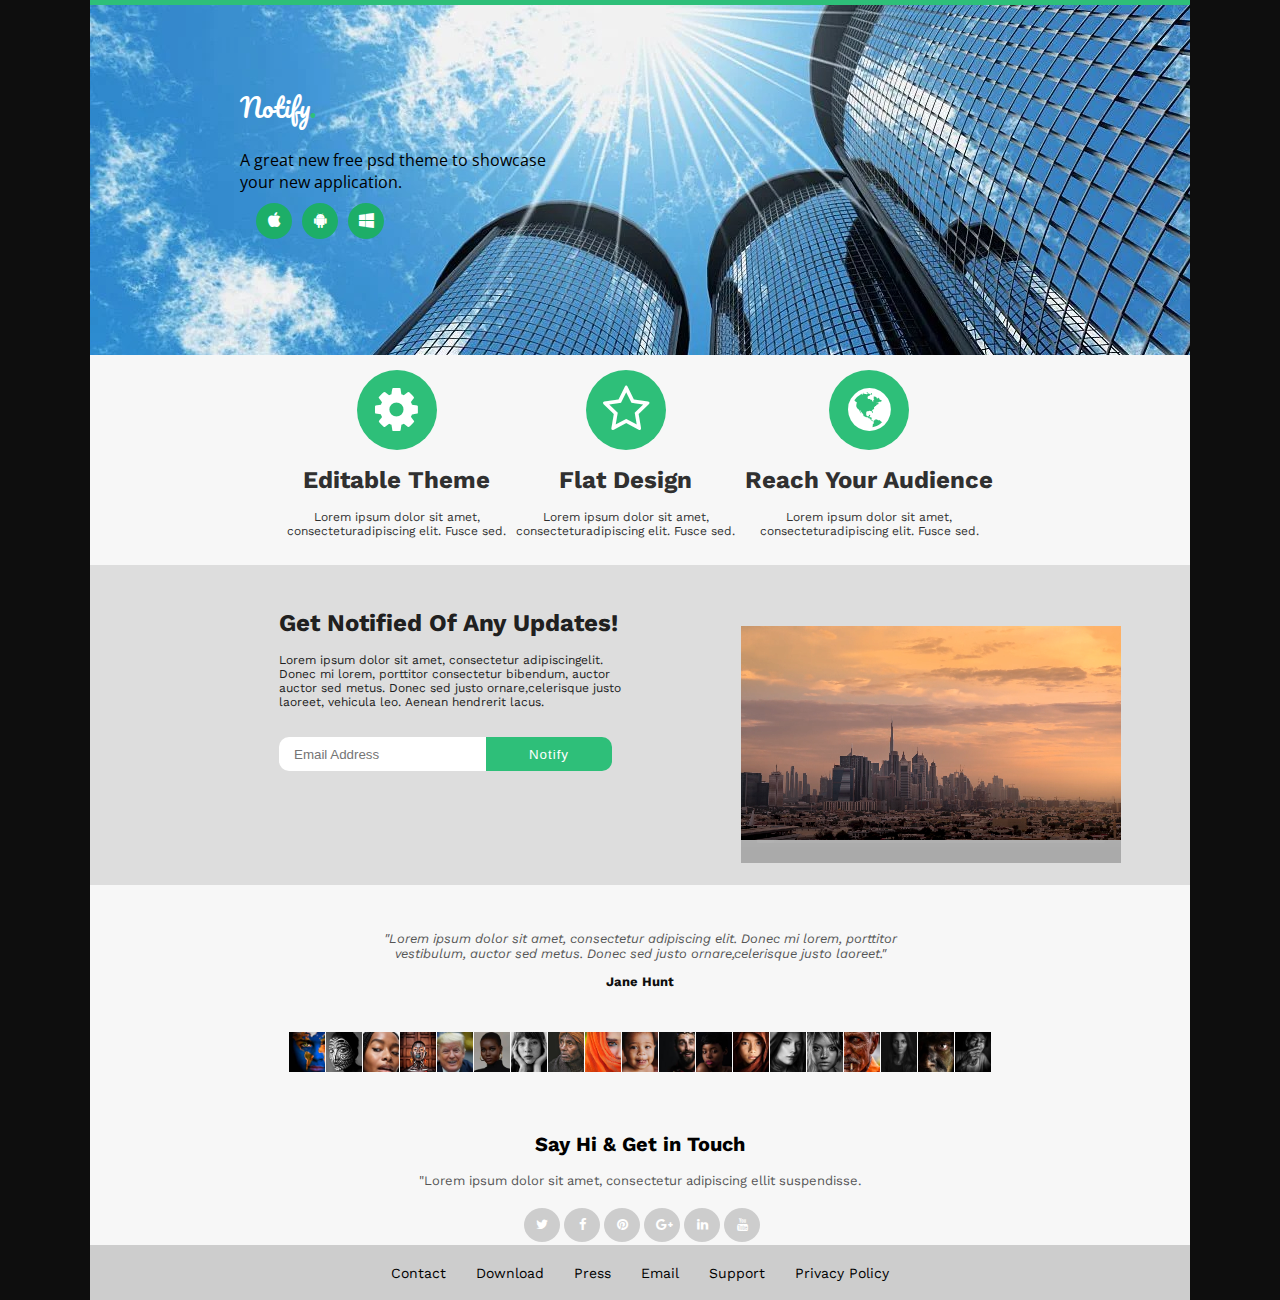
<file: index.html>
<!DOCTYPE HTML>
<html lan=en>
    <head>
        <meta charset="utf-8">
        <title>Notify</title>
        <meta name="description" content="strona wykonana dla cwiczenia">
        <meta name="keywords" content="strona, ceiczenie, poprawki, doswiadczenie">
        <meta http-equiv="X-UA-Compatible" content="IE=edge,chrome=1">
        <link rel="stylesheet" href="main.css" type="text/css">
        <link href="https://fonts.googleapis.com/css2?family=Open+Sans:wght@400;700;800&display=swap" rel="stylesheet">
        <link href="https://fonts.googleapis.com/css2?family=Pacifico&display=swap" rel="stylesheet">
        <link href="https://fonts.googleapis.com/css2?family=Work+Sans:ital,wght@0,400;0,500;0,600;1,400&display=swap" rel="stylesheet">
        <link rel="stylesheet" href="css/fontello.css" type="text/css">
        <meta name="viewport" content="width=device-width, initial-scale=1">
    </head>
    <body>
        <header class="header">
            <div class="notify">Notify<span>.</span></div>
            <div class="showcase">A great new free psd theme to showcase<br>
                                  your new application.</div>
            <div class="circles">
                <a href="http://www.apple.com." target="_blanck"><div class="circlebest"><i class="icon-apple"></i></div></a>
                <a href="http://www.android.com" target="_blanck"><div class="circlebest"><i class="icon-android"></i></div></a>
                <a href="http://www.mircrosoft.com" target="_blanck"><div class="circlebest"><i class="icon-windows"></i></div></a>
            </div>
            </div>
        </header>
        <main>
                <div class="container">

                    <div class="content">
                        <div class="box">
                            <a href="https://www.facebook.com/creators" target="_blanck"><div class="theme"><i class="icon-cog"></i></div></a>
                            
                                <h1 >Editable Theme</h1>
                                <p>Lorem ipsum dolor sit amet, <br/>
                                consecteturadipiscing elit. Fusce sed.</p>   
                        </div>
                        <div class="box">
                            <a href="https://www.facebook.com/journalismproject" target="_blanck"><div class="theme"><i class="icon-star-empty"></i></div></a>
                                <h1>Flat Design</h1>
                                <p>Lorem ipsum dolor sit amet, <br/>
                                consecteturadipiscing elit. Fusce sed.</p>
                        </div>
                        <div class="box">
                            <a href="https://www.facebook.com/facebookmedia/solutions" target="_blanck"><div class="theme"><i class="icon-globe"></i></div></a>
                                <h1>Reach Your Audience</h1>
                                <p>Lorem ipsum dolor sit amet, <br/>
                                consecteturadipiscing elit. Fusce sed.</p>  
                        </div>
                        
                    </div>

                    <div class="contact-form">
                        <div class="contact">

                            <!-- nie korzystaj z br do pozycjonowania elementu, lepiej uzyc css margin-->
                            <br>
                            <br>
                            <h1>Get Notified Of Any Updates!</h1>
                            Lorem ipsum dolor sit amet, consectetur adipiscingelit.<br>
                            Donec mi lorem, porttitor consectetur bibendum, auctor <br>
                            auctor sed metus. Donec sed justo ornare,celerisque justo<br>
                            laoreet, vehicula leo. Aenean hendrerit lacus.<br><br><br>
                            <form action="" method="post">
                                <input type="text" name="email" placeholder="Email Address"><input type="submit" value="Notify" >
                            </form>
                        </div>
                        <div class="media">
                            <video controls playsinline autoplay muted loop>
                                <source src="img/DUBAI.mp4" type="video/mp4"></source>
                                <source src="img/DUBAI.ogg" type="video/ogg"></source>
                                Your browser does not support the video tag.
                            </video>
                        </div>
                    </div>
                    <div class="social">
                            <br><br><br>
                            <div class="lorem"><i>"Lorem ipsum dolor sit amet, consectetur adipiscing elit. Donec mi lorem, porttitor<br>
                            vestibulum, auctor sed metus. Donec sed justo ornare,celerisque justo laoreet."</i></div>
                            <p class="social-title">Jane Hunt</p>
                            <div class="social-pics">
                                <a href="http://facebook.com" target="_blanck"><img src="img/r01.jfif" class="social-image"></a>
                                <a href="http://facebook.com" target="_blanck"><img src="img/r02.jfif" class="social-image"></a>
                                <a href="http://facebook.com" target="_blanck"><img src="img/r03.jfif" class="social-image"></a>
                                <a href="http://facebook.com" target="_blanck"><img src="img/r04.jfif" class="social-image"></a>
                                <a href="http://facebook.com" target="_blanck"><img src="img/r05.jfif" class="social-image"></a>
                                <a href="http://facebook.com" target="_blanck"><img src="img/r06.jfif" class="social-image"></a>
                                <a href="http://facebook.com" target="_blanck"><img src="img/r07.jfif" class="social-image"></a>
                                <a href="http://facebook.com" target="_blanck"><img src="img/r08.jfif" class="social-image"></a>
                                <a href="http://facebook.com" target="_blanck"><img src="img/r09.jfif" class="social-image"></a>
                                <a href="http://facebook.com" target="_blanck"><img src="img/r10.jfif" class="social-image"></a>
                                <a href="http://facebook.com" target="_blanck"><img src="img/r11.jfif" class="social-image"></a>
                                <a href="http://facebook.com" target="_blanck"><img src="img/r12.jfif" class="social-image"></a>
                                <a href="http://facebook.com" target="_blanck"><img src="img/r13.jfif" class="social-image"></a>
                                <a href="http://facebook.com" target="_blanck"><img src="img/r14.jfif" class="social-image"></a>
                                <a href="http://facebook.com" target="_blanck"><img src="img/r15.jfif" class="social-image"></a>
                                <a href="http://facebook.com" target="_blanck"><img src="img/r16.jfif" class="social-image"></a>
                                <a href="http://facebook.com" target="_blanck"><img src="img/r17.jfif" class="social-image"></a>
                                <a href="http://facebook.com" target="_blanck"><img src="img/r18.jfif" class="social-image"></a>
                                <a href="http://facebook.com" target="_blanck"><img src="img/r19.jfif" class="social-image"></a>
                            </div>
                            <h2 class="social-description">Say Hi & Get in Touch</h2>
                            <div class="lorem">
                                "Lorem ipsum dolor sit amet, consectetur adipiscing ellit suspendisse.
                            </div>
                            <div class="social-logos">
                                <a href="https://twitter.com/?lang=pl" target="_blanck"><div class="social-logo"><i class="icon-twitter"></i></div></a>
                                <a href="https://www.facebook.com" target="_blanck"><div class="social-logo"><i class="icon-facebook"></i></div></a>
                                <a href="https://pl.pinterest.com/" target="_blanck"><div class="social-logo"><i class="icon-pinterest-circled"></i></div></a>
                                <a href="https://myaccount.google.com/profile" target="_blanck"><div class="social-logo"><i class="icon-gplus"></i></div></a>
                                <a href="https://pl.linkedin.com/" target="_blanck"><div class="social-logo"><i class="icon-linkedin"></i></div></a>
                                <a href="https://www.youtube.com/" target="_blanck"><div class="social-logo"><i class="icon-youtube"></i></div></a>
                            </div>
                    </div>
                </div>
        </main>

        <footer class="footer">
            <div class="footer-links">
             <a class="footer-link" href="https://www.brown-forman.com/contact" target="_blanck">Contact </a>
             <a class="footer-link" href="https://www.brown-forman.com/brands/herradura/" target="_blanck">Download </a> 
             <a class="footer-link" href="https://www.brown-forman.com/brands/jack-daniels/" target="_blanck">Press</a>  
             <a class="footer-link" href="https://www.brown-forman.com/brands/slane-irish-whiskey/" target="_blanck">Email</a>
             <a class="footer-link" href="https://www.brown-forman.com/brands/woodford-reserve/" target="_blanck">Support </a> 
             <a class="footer-link" href="https://legal.brown-forman.com/privacy-policy/english" target="_blanck">Privacy Policy</a>
            </div>
        </div>
        </footer>
    </body>
</html>
</file>
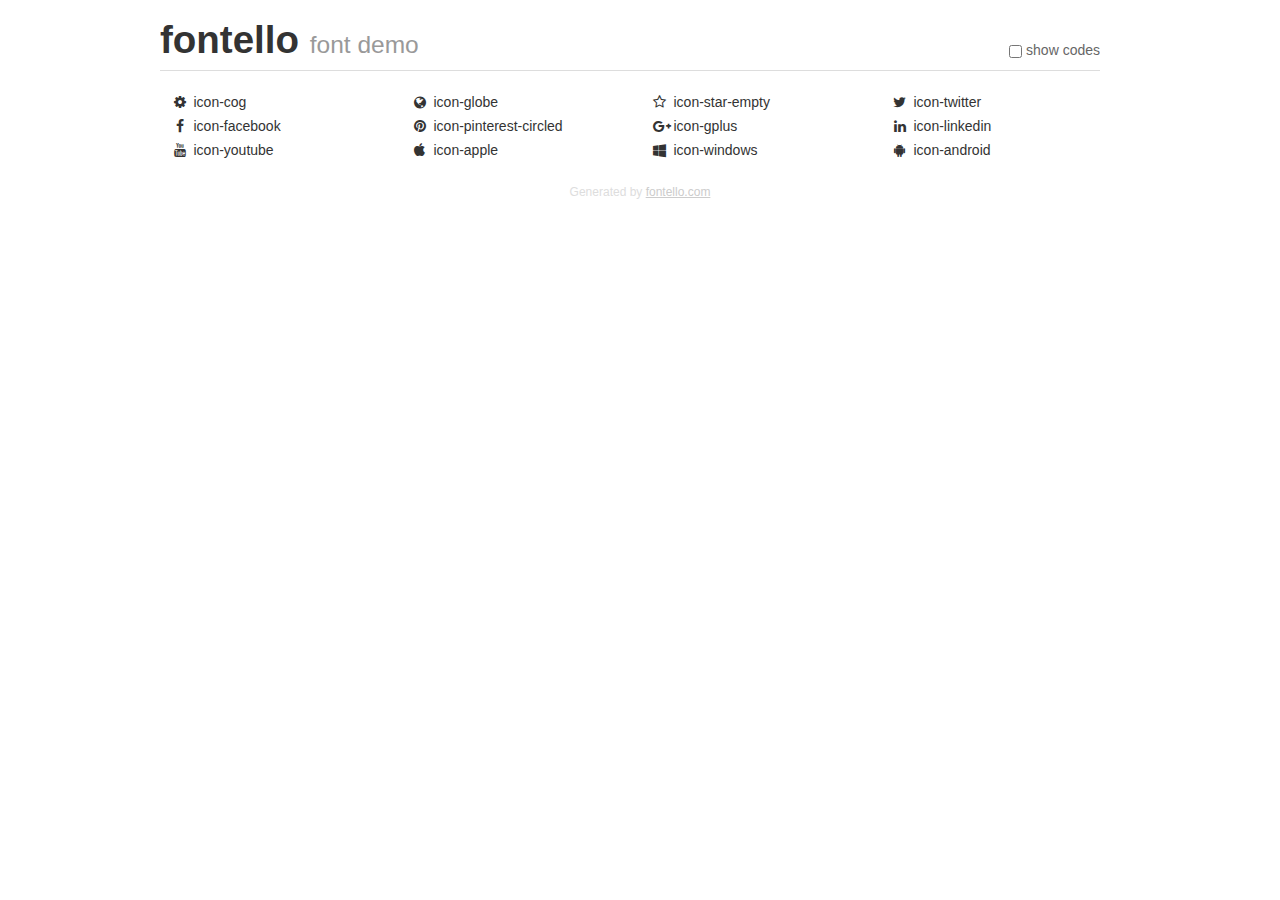
<file: demo.html>
<!DOCTYPE html>
<html>
  <head><!--[if lt IE 9]><script language="javascript" type="text/javascript" src="//html5shim.googlecode.com/svn/trunk/html5.js"></script><![endif]-->
    <meta charset="UTF-8"><style>/*
 * Bootstrap v2.2.1
 *
 * Copyright 2012 Twitter, Inc
 * Licensed under the Apache License v2.0
 * http://www.apache.org/licenses/LICENSE-2.0
 *
 * Designed and built with all the love in the world @twitter by @mdo and @fat.
 */
.clearfix {
  *zoom: 1;
}
.clearfix:before,
.clearfix:after {
  display: table;
  content: "";
  line-height: 0;
}
.clearfix:after {
  clear: both;
}
html {
  font-size: 100%;
  -webkit-text-size-adjust: 100%;
  -ms-text-size-adjust: 100%;
}
a:focus {
  outline: thin dotted #333;
  outline: 5px auto -webkit-focus-ring-color;
  outline-offset: -2px;
}
a:hover,
a:active {
  outline: 0;
}
button,
input,
select,
textarea {
  margin: 0;
  font-size: 100%;
  vertical-align: middle;
}
button,
input {
  *overflow: visible;
  line-height: normal;
}
button::-moz-focus-inner,
input::-moz-focus-inner {
  padding: 0;
  border: 0;
}
body {
  margin: 0;
  font-family: "Helvetica Neue", Helvetica, Arial, sans-serif;
  font-size: 14px;
  line-height: 20px;
  color: #333;
  background-color: #fff;
}
a {
  color: #08c;
  text-decoration: none;
}
a:hover {
  color: #005580;
  text-decoration: underline;
}
.row {
  margin-left: -20px;
  *zoom: 1;
}
.row:before,
.row:after {
  display: table;
  content: "";
  line-height: 0;
}
.row:after {
  clear: both;
}
[class*="span"] {
  float: left;
  min-height: 1px;
  margin-left: 20px;
}
.container,
.navbar-static-top .container,
.navbar-fixed-top .container,
.navbar-fixed-bottom .container {
  width: 940px;
}
.span12 {
  width: 940px;
}
.span11 {
  width: 860px;
}
.span10 {
  width: 780px;
}
.span9 {
  width: 700px;
}
.span8 {
  width: 620px;
}
.span7 {
  width: 540px;
}
.span6 {
  width: 460px;
}
.span5 {
  width: 380px;
}
.span4 {
  width: 300px;
}
.span3 {
  width: 220px;
}
.span2 {
  width: 140px;
}
.span1 {
  width: 60px;
}
[class*="span"].pull-right,
.row-fluid [class*="span"].pull-right {
  float: right;
}
.container {
  margin-right: auto;
  margin-left: auto;
  *zoom: 1;
}
.container:before,
.container:after {
  display: table;
  content: "";
  line-height: 0;
}
.container:after {
  clear: both;
}
p {
  margin: 0 0 10px;
}
.lead {
  margin-bottom: 20px;
  font-size: 21px;
  font-weight: 200;
  line-height: 30px;
}
small {
  font-size: 85%;
}
h1 {
  margin: 10px 0;
  font-family: inherit;
  font-weight: bold;
  line-height: 20px;
  color: inherit;
  text-rendering: optimizelegibility;
}
h1 small {
  font-weight: normal;
  line-height: 1;
  color: #999;
}
h1 {
  line-height: 40px;
}
h1 {
  font-size: 38.5px;
}
h1 small {
  font-size: 24.5px;
}
body {
  margin-top: 90px;
}
.header {
  position: fixed;
  top: 0;
  left: 50%;
  margin-left: -480px;
  background-color: #fff;
  border-bottom: 1px solid #ddd;
  padding-top: 10px;
  z-index: 10;
}
.footer {
  color: #ddd;
  font-size: 12px;
  text-align: center;
  margin-top: 20px;
}
.footer a {
  color: #ccc;
  text-decoration: underline;
}
.the-icons {
  font-size: 14px;
  line-height: 24px;
}
.switch {
  position: absolute;
  right: 0;
  bottom: 10px;
  color: #666;
}
.switch input {
  margin-right: 0.3em;
}
.codesOn .i-name {
  display: none;
}
.codesOn .i-code {
  display: inline;
}
.i-code {
  display: none;
}
@font-face {
      font-family: 'fontello';
      src: url('./font/fontello.eot?96883552');
      src: url('./font/fontello.eot?96883552#iefix') format('embedded-opentype'),
           url('./font/fontello.woff?96883552') format('woff'),
           url('./font/fontello.ttf?96883552') format('truetype'),
           url('./font/fontello.svg?96883552#fontello') format('svg');
      font-weight: normal;
      font-style: normal;
    }
     
     
    .demo-icon
    {
      font-family: "fontello";
      font-style: normal;
      font-weight: normal;
      speak: never;
     
      display: inline-block;
      text-decoration: inherit;
      width: 1em;
      margin-right: .2em;
      text-align: center;
      /* opacity: .8; */
     
      /* For safety - reset parent styles, that can break glyph codes*/
      font-variant: normal;
      text-transform: none;
     
      /* fix buttons height, for twitter bootstrap */
      line-height: 1em;
     
      /* Animation center compensation - margins should be symmetric */
      /* remove if not needed */
      margin-left: .2em;
     
      /* You can be more comfortable with increased icons size */
      /* font-size: 120%; */
     
      /* Font smoothing. That was taken from TWBS */
      -webkit-font-smoothing: antialiased;
      -moz-osx-font-smoothing: grayscale;
     
      /* Uncomment for 3D effect */
      /* text-shadow: 1px 1px 1px rgba(127, 127, 127, 0.3); */
    }
     </style>
    <link rel="stylesheet" href="css/animation.css"><!--[if IE 7]><link rel="stylesheet" href="css/" + font.fontname + "-ie7.css"><![endif]-->
    <script>
      function toggleCodes(on) {
        var obj = document.getElementById('icons');
      
        if (on) {
          obj.className += ' codesOn';
        } else {
          obj.className = obj.className.replace(' codesOn', '');
        }
      }
      
    </script>
  </head>
  <body>
    <div class="container header">
      <h1>fontello <small>font demo</small></h1>
      <label class="switch">
        <input type="checkbox" onclick="toggleCodes(this.checked)">show codes
      </label>
    </div>
    <div class="container" id="icons">
      <div class="row">
        <div class="the-icons span3" title="Code: 0xe800"><i class="demo-icon icon-cog">&#xe800;</i> <span class="i-name">icon-cog</span><span class="i-code">0xe800</span></div>
        <div class="the-icons span3" title="Code: 0xe801"><i class="demo-icon icon-globe">&#xe801;</i> <span class="i-name">icon-globe</span><span class="i-code">0xe801</span></div>
        <div class="the-icons span3" title="Code: 0xe802"><i class="demo-icon icon-star-empty">&#xe802;</i> <span class="i-name">icon-star-empty</span><span class="i-code">0xe802</span></div>
        <div class="the-icons span3" title="Code: 0xf099"><i class="demo-icon icon-twitter">&#xf099;</i> <span class="i-name">icon-twitter</span><span class="i-code">0xf099</span></div>
      </div>
      <div class="row">
        <div class="the-icons span3" title="Code: 0xf09a"><i class="demo-icon icon-facebook">&#xf09a;</i> <span class="i-name">icon-facebook</span><span class="i-code">0xf09a</span></div>
        <div class="the-icons span3" title="Code: 0xf0d2"><i class="demo-icon icon-pinterest-circled">&#xf0d2;</i> <span class="i-name">icon-pinterest-circled</span><span class="i-code">0xf0d2</span></div>
        <div class="the-icons span3" title="Code: 0xf0d5"><i class="demo-icon icon-gplus">&#xf0d5;</i> <span class="i-name">icon-gplus</span><span class="i-code">0xf0d5</span></div>
        <div class="the-icons span3" title="Code: 0xf0e1"><i class="demo-icon icon-linkedin">&#xf0e1;</i> <span class="i-name">icon-linkedin</span><span class="i-code">0xf0e1</span></div>
      </div>
      <div class="row">
        <div class="the-icons span3" title="Code: 0xf167"><i class="demo-icon icon-youtube">&#xf167;</i> <span class="i-name">icon-youtube</span><span class="i-code">0xf167</span></div>
        <div class="the-icons span3" title="Code: 0xf179"><i class="demo-icon icon-apple">&#xf179;</i> <span class="i-name">icon-apple</span><span class="i-code">0xf179</span></div>
        <div class="the-icons span3" title="Code: 0xf17a"><i class="demo-icon icon-windows">&#xf17a;</i> <span class="i-name">icon-windows</span><span class="i-code">0xf17a</span></div>
        <div class="the-icons span3" title="Code: 0xf17b"><i class="demo-icon icon-android">&#xf17b;</i> <span class="i-name">icon-android</span><span class="i-code">0xf17b</span></div>
      </div>
    </div>
    <div class="container footer">Generated by <a href="http://fontello.com">fontello.com</a></div>
  </body>
</html>
</file>
<file: main.css>
body
{
    background-color: #0e0e0e;
    font-size: 16px;
    margin: 0;
    padding: 0;
    font-family: 'Open Sans', sans-serif;
    box-sizing: border-box;
}

.container
{
    max-width:1100px;
    background-color: #2ebf79;
    margin-left: auto;
    margin-right: auto;
}

.header
{
    max-width: 1100px;
    min-height: 350px;
    background-image: url(img/blue.jpg);
    border-top: 5px solid #2ebf79;
    font-family: 'Pacifico', cursive;
    margin-left: auto;
    margin-right: auto;
}

.notify
{
    font-size: 25px;
    margin-left: 150px;
    margin-top: 80px; 
    margin-bottom: 20px;
    color:white;
}

span
{
    color: #2ebf79;
}

.showcase
{
    max-width: 320px;
    font-family: 'Open Sans', sans-serif;
    margin-left: 150px;
    margin-bottom: 10px;
    color: black;
}

.circles
{
    max-width: 150px;
    margin-left: 150px;
    padding: 0;
    display: flex;
    justify-content: center;
    align-items: center;
    flex-wrap: wrap;
}

.circlebest
{
    width: 36px;
    height: 34px;
    background-color: #1dae68;
    margin-left: 10px;
    border-radius: 50%;
    text-align: center;
    padding-top: 2px;
    color: white;
}

.circlebest:hover
{
    background-color:#2ebf79;
}

.content
{
    max-width: 1100px;
    min-height:200px;
    background-color: #f7f7f7;
    font-family: 'Work Sans', sans-serif;
    display: flex;
    flex-wrap: wrap;
    justify-content: center;
    align-items: center;
}

.box
{
    max-width: 255px;
    min-height: 200px;
    text-align: center;
    font-size: 12px;
    font-weight: 400;
    color: #303030;
    margin: 5px;
    
}
.theme
{
    width: 80px;
    height: 65px;
    background-color: #2ebf79;
    margin-left: auto;
    margin-right: auto;
    margin-top: 10px;
    text-align: center;
    padding-top: 15px;
    border-radius: 50%;
    color: white;
}

.theme:hover
{
    cursor: pointer;
    color: white;
    background-color:#1dae68;
}

.contact-form
{
    max-width:1100px;
    min-height: 320px;
    background-color: #dddddd; 
    display: flex;
    flex-wrap: wrap;
    justify-content: center;
    align-items: center;
    margin-left: auto;
    margin-right: auto;

}

/* nie styluj po id, lepiej uzyc klasy--- to zmieniłem*/

.contact
{
    max-width: 360px;
    min-height: 320px;
    margin-left: 100px;
    margin-right: 10px;
    text-align: left;
    font-family: 'Work Sans', sans-serif;
    font-size: 12px;
    color: #202020;
    padding-left: 20px;
}

/* styl na html*/
input[type="text"]
{
    width: 190px;
    height: 32px;
    border:1px solid gray;
    border-top-left-radius:10px;
    border-bottom-left-radius:10px;
    padding-left: 15px;
    outline: none;
    border: none;
}

/* styl na html*/
input[type="submit"]
{
    width: 126px;
    height: 34px;
    border-top-right-radius:10px;
    border-bottom-right-radius:10px;
    background-color: #2ebf79;
    color: white;
    border: none;
    letter-spacing: 1px;
    outline: none;
}

input[type="submit"]:hover
{
    cursor: pointer;
    background-color: #1dae68;
}

.media
{
    max-width: 380px;
    min-height: 285px;
    margin-left: 110px;
}



video
{
    max-width: 380px;
    min-height: 260px;
    outline: none;
    margin-top: 20px;
}

.social
{
    max-width:1100px;
    min-height: 360px;
    background-color:#f7f7f7;
    font-family: 'Work Sans', sans-serif;
    font-size: 13px;
    color: #555555;
    text-align: center;
    margin-left: auto;
    margin-right: auto;
    display: flex; 
    flex-direction: column;
    flex-wrap: wrap;
    justify-content: center;
    align-items: center;
    
}

.social-title {
    color: #0e0e0e;
    font-size: 13px;
    font-weight: 700;
}

.social-pics
{
    max-width: 1100px;
    min-height: 40px;
    margin-left: auto;
    margin-right: auto;
    margin-top: 30px;
    margin-bottom: 40px;
    display: flex; 
    flex-direction: row;
    flex-wrap: wrap;
    justify-content: center;
    align-items: center;
}



.social-image
{
    width: 36px;
    height: 40px;
    object-fit: cover;
    margin-right: 1px;
    margin-left: auto;

}

.social-image:hover
{
    opacity: 0.8;
    cursor: pointer;
}

.social-description
{
font-size: 20px;
color: black;
}
    
.social-logos
{
    width: 245px;
    background-color:none;
    height: 36px;
    margin-left: auto;
    margin-right: auto;
    margin-top: 20px;
    display: flex;
    flex-direction: row;
    justify-content: center;
    flex-wrap: wrap;
    
}

.social-logo
{
    width: 36px;
    height: 25px;
    margin-left: 4px;
    border-radius: 50%;
    text-align: center;
    padding-top: 9px;
    background-color: #cdcdcd;
    color: white;
}

.social-logo:hover
{
    background-color:#2ebf79;
}

.footer
{
    max-width: 1100px;
    min-height: 55px;
    background-color: #cdcdcd;
    padding-top: 0px;
    padding-bottom: 0;
    margin-left: auto;
    margin-right: auto;
    display: flex;
    align-items: center;
    justify-content: center;
}

.footer-links
{
    max-width: 580px;
    min-height: 20px;
    margin-left: auto;
    margin-right: auto;
    display: flex;
    flex-wrap: wrap;
    justify-content: center;
    align-items: center;
}

.footer-link
{
    font-size: 14px;
    font-family: 'Work Sans', sans-serif;
    margin-right: 15px;
    margin-left: 15px;
    text-decoration: none;  
}
.footer-link:hover
{
    font-weight: bold;
}


/* to powinno byc dodane na kazdy link oddzielnie, nie poleca sie stylować po elementach html */
a:link
{
    color:black;
}
a:visited
{
    color: black;
}
a:active
{
    color: black;
}


@media (min-width:360px) and (max-width:425px)
{
    .header
    {
        background-image: url(img/mountain.jpg) ;
    }
    .notify
    {
        margin-left: 50px;
    }
    .showcase
    {
        margin-left: 50px;
        color: red;
    }
    .circles
    {
        margin-left: 50px;
        margin-top: 30px;
    }
    .circlebest
    {
        background-color: darkgreen;
    }
    .content
    {
        background-color: darkgrey;
    }
    .theme
    {
        color: #ffff00;
        background-color: darkgreen;
    }
    .contact-form
    {
        justify-content: flex-end;
        flex-direction: column;
        justify-content: flex-start;
        flex-wrap: nowrap;
    }
    .contact
    {
       margin-left: 10px; 
       padding-left: 0;
       min-height: 280px;
    }
    input[type="text"]
    {
        max-width: 180px;
    }
    input[type="submit"]
    {
        background-color: darkgreen;
    }
    .media
    {
        margin-left: 0;
        min-height: 250px;
    }
    video
    {
        margin-left: auto;
        width: 355px;
        margin: 0;
        
    }
    .social
    {
        background-color: darkgrey;
    }
    .social-title
    {
        color: darkblue;
    }
    .social-description
    {
        color: darkblue;
    }
    .social-logo
    {
        background-color: darkgreen;
    }
    .lorem
    {
        color: darkgreen;
    }

















}
   
@media (min-width:426px) and (max-width:767px)
{
    .header
    {
        background-image: url(img/sunset.jpg);
    }
    .notify
    {
        color: red;
        margin-left: 70px;
    }
    .showcase
    {
        color: white;
        margin-left: 70px;
    }
    .circles
    {
        margin-left: auto;
        margin-right: auto;
        margin-top: 30px;
    }
    .circlebest
    {
        color: yellow;
        background-color: green;
    }
    .content
    {
        flex-direction: column;
        background-color: #909090;
    }
    .theme
    {
        background-color: blue;
        color: yellow;
    }
    .contact
    {
        margin-left: auto;
        margin-right: auto;
        min-height: 250px;
    }
    
    input[type="submit"]
    {
        background-color: blue;
        color: white;
    }
    .media
    {
        margin-left: auto;
        margin-right: auto;
    }
    video
    {
        max-width: 380px;
        max-height: 260px;
        margin-left: auto;
        margin-right: auto;
        margin-top: 10px;
    }
    .social
    {
        background-color:#909090;
    }


    .social-title
    {
        color: red;
    }
    .social-description
    {
        color: red;
    }
    .social-logo
    {
        background-color:green;
        color: yellow;
    }
    .footer-links
    {
      max-width: 580px;
    }
    



  

}

   

@media (min-width:768px) and (max-width:1024px)
{
    .notify
    {   
        margin-left: 100px;
    }
    span
    {
        color: white;
    }

    .showcase
    {
        margin-left: 100px;
    }
    .circles
    {
        margin-left: 100px;
    }
    .circlebest
    {
        background-color: yellow;
        color: rgb(47, 47, 180);
    }
    .content
    {
        background-color: #cccccc;
    }
    .box
    {
        color: black;
    }
    .theme
    {
        background-color: rgb(47, 47, 180);
        color: white;
    }
    .contact-form
    {
        background-color: #aaaaaa;
    }
    .contact
    {
        margin-left: auto;
        margin-right: auto;
    }
    input[type="submit"]
    {
        color: yellow;
        background-color: rgb(47, 47, 180);
    }
    .media
    {
        margin-left: auto;
        margin-right: auto;
    }
    video
    {
        max-width: 380px;
        max-height: 260px;
        margin-left: auto;
        margin-right: auto;
    }
    .social
    {
        background-color: #cccccc;
    }
    .social-description
    {
        color: rgb(47, 47, 180);
    }
    .social-logo
    {
        background-color: rgb(47, 47, 180);
    }
    


}
</file>
<file: css/fontello.css>
@font-face {
  font-family: 'fontello';
  src: url('../font/fontello.eot?55751264');
  src: url('../font/fontello.eot?55751264#iefix') format('embedded-opentype'),
       url('../font/fontello.woff2?55751264') format('woff2'),
       url('../font/fontello.woff?55751264') format('woff'),
       url('../font/fontello.ttf?55751264') format('truetype'),
       url('../font/fontello.svg?55751264#fontello') format('svg');
  font-weight: normal;
  font-style: normal;
}
/* Chrome hack: SVG is rendered more smooth in Windozze. 100% magic, uncomment if you need it. */
/* Note, that will break hinting! In other OS-es font will be not as sharp as it could be */
/*
@media screen and (-webkit-min-device-pixel-ratio:0) {
  @font-face {
    font-family: 'fontello';
    src: url('../font/fontello.svg?55751264#fontello') format('svg');
  }
}
*/
 
 [class^="icon-"]:before, [class*=" icon-"]:before {
  font-family: "fontello";
  font-style: normal;
  font-weight: normal;
  speak: never;
 
  display: inline-block;
  text-decoration: inherit;
  width: 1em;
  margin-right: .2em;
  text-align: center;
  /* opacity: .8; */
 
  /* For safety - reset parent styles, that can break glyph codes*/
  font-variant: normal;
  text-transform: none;
 
  /* fix buttons height, for twitter bootstrap */
  line-height: 1em;
 
  /* Animation center compensation - margins should be symmetric */
  /* remove if not needed */
  margin-left: .2em;
 
  /* you can be more comfortable with increased icons size */
  /* font-size: 120%; */
 
  /* Font smoothing. That was taken from TWBS */
  -webkit-font-smoothing: antialiased;
  -moz-osx-font-smoothing: grayscale;
 
  /* Uncomment for 3D effect */
  /* text-shadow: 1px 1px 1px rgba(127, 127, 127, 0.3); */
}
 
.icon-cog:before { content: '\e800'; font-size:50px;} /* '' */
.icon-globe:before { content: '\e801'; font-size:50px;} /* '' */
.icon-star-empty:before { content: '\e802'; font-size:50px;} /* '' */
.icon-twitter:before { content: '\f099'; } /* '' */
.icon-facebook:before { content: '\f09a'; } /* '' */
.icon-pinterest-circled:before { content: '\f0d2'; } /* '' */
.icon-gplus:before { content: '\f0d5'; } /* '' */
.icon-linkedin:before { content: '\f0e1'; } /* '' */
.icon-youtube:before { content: '\f167'; } /* '' */
.icon-apple:before { content: '\f179'; } /* '' */
.icon-windows:before { content: '\f17a';} /* '' */
.icon-android:before { content: '\f17b'; } /* '' */
</file>
<file: css/animation.css>
/*
   Animation example, for spinners
*/
.animate-spin {
  -moz-animation: spin 2s infinite linear;
  -o-animation: spin 2s infinite linear;
  -webkit-animation: spin 2s infinite linear;
  animation: spin 2s infinite linear;
  display: inline-block;
}
@-moz-keyframes spin {
  0% {
    -moz-transform: rotate(0deg);
    -o-transform: rotate(0deg);
    -webkit-transform: rotate(0deg);
    transform: rotate(0deg);
  }

  100% {
    -moz-transform: rotate(359deg);
    -o-transform: rotate(359deg);
    -webkit-transform: rotate(359deg);
    transform: rotate(359deg);
  }
}
@-webkit-keyframes spin {
  0% {
    -moz-transform: rotate(0deg);
    -o-transform: rotate(0deg);
    -webkit-transform: rotate(0deg);
    transform: rotate(0deg);
  }

  100% {
    -moz-transform: rotate(359deg);
    -o-transform: rotate(359deg);
    -webkit-transform: rotate(359deg);
    transform: rotate(359deg);
  }
}
@-o-keyframes spin {
  0% {
    -moz-transform: rotate(0deg);
    -o-transform: rotate(0deg);
    -webkit-transform: rotate(0deg);
    transform: rotate(0deg);
  }

  100% {
    -moz-transform: rotate(359deg);
    -o-transform: rotate(359deg);
    -webkit-transform: rotate(359deg);
    transform: rotate(359deg);
  }
}
@-ms-keyframes spin {
  0% {
    -moz-transform: rotate(0deg);
    -o-transform: rotate(0deg);
    -webkit-transform: rotate(0deg);
    transform: rotate(0deg);
  }

  100% {
    -moz-transform: rotate(359deg);
    -o-transform: rotate(359deg);
    -webkit-transform: rotate(359deg);
    transform: rotate(359deg);
  }
}
@keyframes spin {
  0% {
    -moz-transform: rotate(0deg);
    -o-transform: rotate(0deg);
    -webkit-transform: rotate(0deg);
    transform: rotate(0deg);
  }

  100% {
    -moz-transform: rotate(359deg);
    -o-transform: rotate(359deg);
    -webkit-transform: rotate(359deg);
    transform: rotate(359deg);
  }
}
</file>
